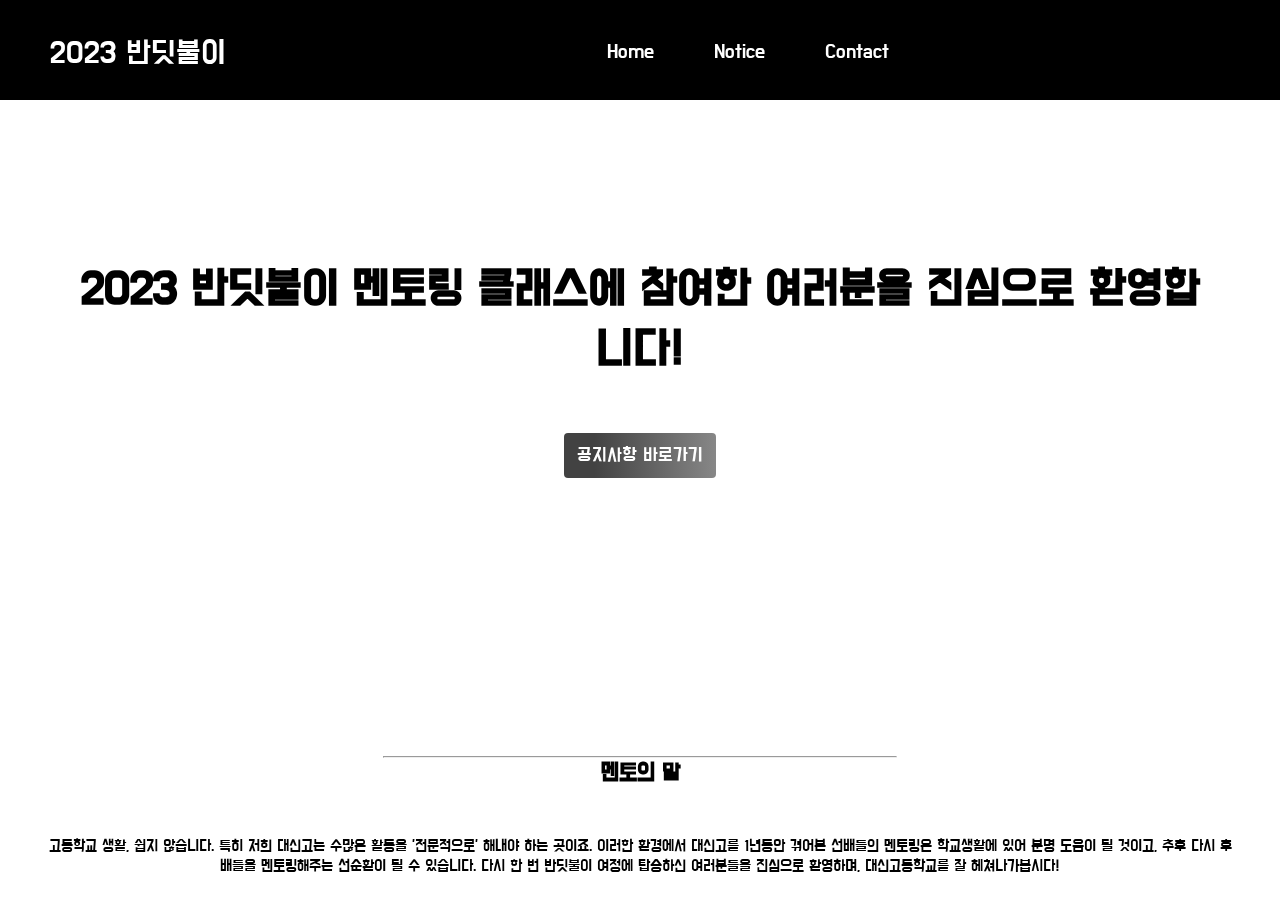
<file: index.html>
<!DOCTYPE html>
<html lang = "ko">
<head>
    <link rel="preconnect" href="https://fonts.googleapis.com">
    <link rel="preconnect" href="https://fonts.gstatic.com" crossorigin>
    <link href="https://fonts.googleapis.com/css2?family=Do+Hyeon&display=swap" rel="stylesheet">
    <link rel="stylesheet" href="https://use.fontawesome.com/releases/v5.6.3/css/all.css" integrity="sha384-UHRtZLI+pbxtHCWp1t77Bi1L4ZtiqrqD80Kn4Z8NTSRyMA2Fd33n5dQ8lWUE00s/" crossorigin="anonymous">
    <meta charset="UTF-8">

    <link rel="stylesheet" type="text/css" href="style.css">
    <title>반딧불이 멘토링 클래스</title>

      
<body>
    <section class="hbody">
        <article class="nav">
          <div class="title"><a href="./index.html">2023 반딧불이</a></div>
          <ul id="menu">
            <li><a href="./index.html">Home</a></li>
            <li><a href="./notice.html">Notice</a></li>
            <li><a href="https://github.com/Libeat">Contact</a></li>
          </ul>
          <i class="fab fa-github"></i>
          <i class="fas fa-bars"></i>
        </article>
        <ul id="minimenu" class="hidden">
            <li><a href="./index.html">Home</a></li>
            <li><a href="./notice.html">Notice</a></li>
            <li><a href="https://github.com/Libeat">Contact</a></li>
        </ul>
    </section>
    <div class="container">
        <div id="home" class="flex-column flex-center">
          <div class="center-contents">
            <p></p>
              <h1>
                  2023 반딧불이 멘토링 클래스에 참여한 여러분을 진심으로 환영합니다!
              </h1>
              <a href="notice.html" class="btn">공지사항 바로가기</a>
              <p></p>
              <p></p>
              <p></p>
          </div>
          <hr />
          <h2>멘토의 말</h2>
          <p>
            고등학교 생활, 쉽지 않습니다. 특히 저희 대신고는 수많은 활동을 '전문적으로' 해내야 하는 곳이죠. 이러한 환경에서 대신고를 1년동안 겪어본 선배들의 멘토링은 학교생활에 있어 분명 도움이 될 것이고, 추후 다시 후배들을 멘토링해주는 선순환이 될 수 있습니다. 다시 한 번 반딧불이 여정에 탑승하신 여러분들을 진심으로 환영하며, 대신고등학교를 잘 헤쳐나가봅시다! 
          </p>
        </div>
      </div>
    <script src="index.js"></script>
</body>
</html>
</file>
<file: style.css>
.container {
    display: flex;
    flex-direction: column;
    align-items: center;
    justify-content: center;
    text-align: center;
  }

* {
    margin: 0;
    padding: 0 auto;
    font-family: 'Do Hyeon', sans-serif;
  }
  
@media screen and (min-width: 625px) {

    #menu {
      display: flex;
    }
  
    #menu > li {
      padding: 20px 30px;
      font-size: 20px;
    }
    
    #minimenu {
        display: none;
    }

    li > a {
      color: white;
    }
  
    .fab {
      font-size: 35px;
      color: white;
    }
  
    .fas {
      display: none;
    }
  }


a {
    text-decoration: none;
  }
  
li {
    list-style-type: none;
  }
  
.hbody {
    background-color: black;
    width: 100%;
    height: 100px;
  }
  
.nav {
    display: flex;
    justify-content: space-between;
    align-items: center;
    padding: 20px 50px;
    color: white;
  }
  
.title {
    font-size: 2em;
  }
  
.title > a {
    color: white;
  }

/* 공통적용 */
.hidden {
    display: none;
  }
  
/* 가로 너비가 625px 이하일 때 미디어 쿼리 내용 */
@media screen and (max-width: 625px) {
    .nav {
      padding: 30px 40px;
    }
  
    #menu {
      display: none;
    }
  
    .fab {
      display: none;
    }
  
    .fas {
      font-size: 2em;
    }
  
    #minimenu {
      width: 100%;
      height: 30vh;
      background-color: black;
      z-index: 9999; 
    }
  
    #minimenu > li {
      font-size: 25px;
      width: 100%;
      height: 10vh;
      display: flex;
      justify-content: center;
      align-items: center;
      color: white;
    }
  
    #minimenu > li:hover {
      background-color: orange;
    }
  }


/*기본 */
.center-content {
    display: flex;
    flex-direction: column;
    align-items: center;
    justify-content: center;
  }

h1 {
    font-size: 3rem;
    margin: 0 auto;
    padding: 4rem;
  }

  hr {

    width : 40%;
    margin: 0 auto;
  }

p {
    font-size: 1rem;
    margin: 6 auto;
    padding: 3rem;
  }
  
.btn {
    font-size: 1.2rem;
    padding: 0.8rem;
    width: 40rem;
    text-align: center;
    margin-bottom: 3rem;
    text-decoration: none;
    color: rgb(255, 255, 255);
    background: linear-gradient(90deg, rgb(66, 66, 66) 20%, rgb(135, 135, 135) 100%);
    border-radius: 4px;
  }

/*배경 이미지*/
html	{ overflow: auto; }
body	{ overflow: auto; }
body::before {
    position: fixed;
    top: 0;
    left: 0;
    right: 0;
    bottom: 0;
    background-image: url(https://cdn.imweb.me/thumbnail/20220429/93f8174faf8b7.png);
    background-size: cover;
    -webkit-filter: blur(10px); 
    -moz-filter: blur(10px); 
    -o-filter: blur(10px); 
    -ms-filter: blur(10px); 
    filter: blur(15px);
    transform: scale(1.02);
    z-index: -1; 
    content: "";
}
</file>
